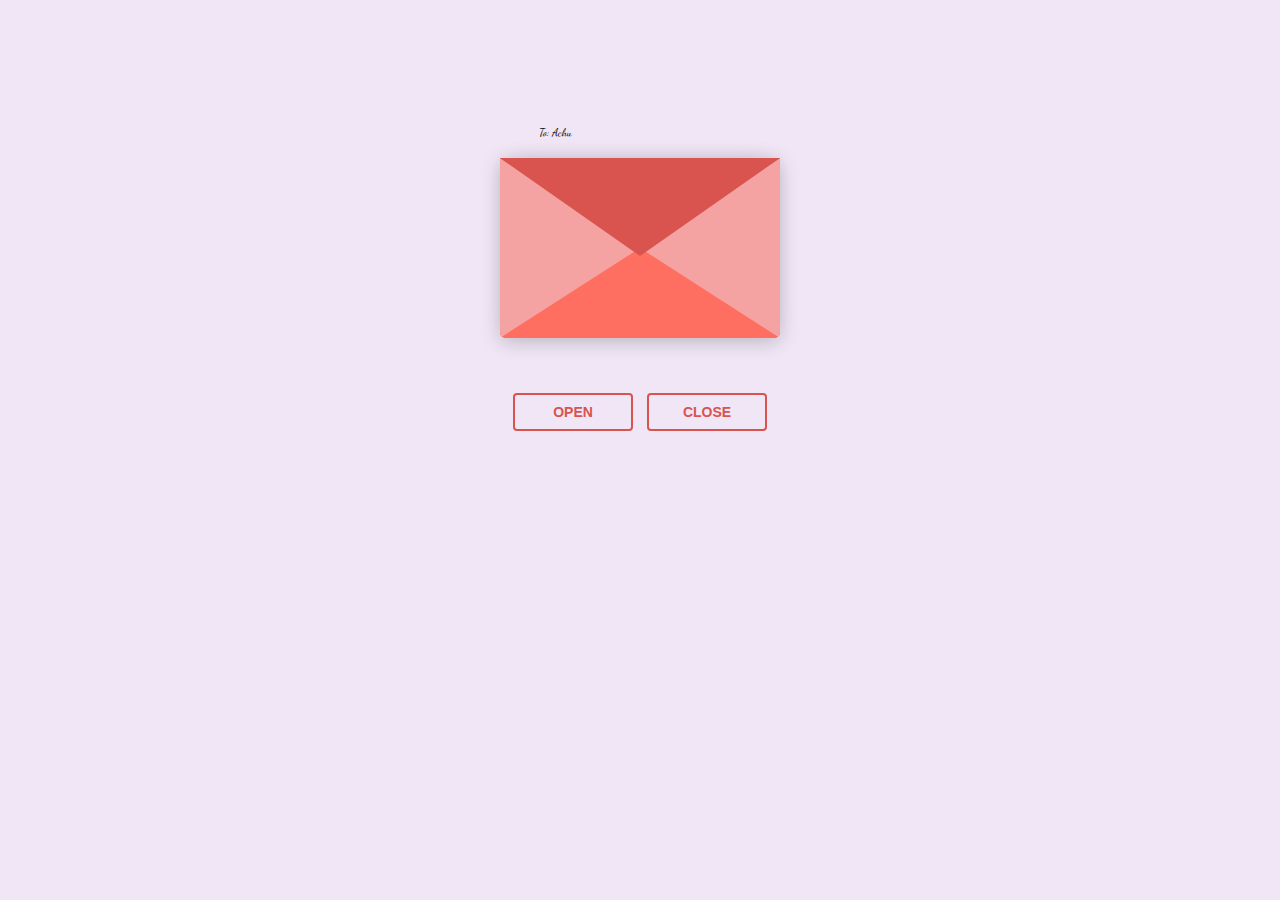
<file: index.html>
<!DOCTYPE html>
<html lang="en">
  <head>
    <meta charset="UTF-8" />
    <title>Love letter</title>
    <link rel="preconnect" href="https://fonts.googleapis.com" />
    <link rel="preconnect" href="https://fonts.gstatic.com" crossorigin />
    <link
      href="https://fonts.googleapis.com/css2?family=Dancing+Script:wght@400..700&display=swap"
      rel="stylesheet" />
    <link rel="stylesheet" href="style.css" />
  </head>
  <body>
    <!-- tiktok meowish -->
    <div class="envlope-wrapper">
      <div id="envelope" class="close">
        <div class="front flap"></div>
        <div class="front pocket"></div>
        <div class="letter">
          <div class="words line1">To: Achu</div>
          <div class="words line2">I’m not a perfect man. I’ll make mistakes. But I promise I’ll always
                                    try to understand you, listen to you, and do my best to fulfill
                                    your needs. I may fail sometimes, though I don’t promise a flawless life… Will you walk this life with me? </div>
          <!-- <div class="words line3">I may fail sometimes, and I don’t promise a flawless life…</div>
          <div class="words line4"> Will you walk this life with me?</div> -->
        </div>
        <div class="hearts">
          <div class="heart a1"></div>
          <div class="heart a2"></div>
          <div class="heart a3"></div>
        </div>
      </div>
    </div>
    <div class="reset">
      <button id="open">Open</button>
      <button id="reset">Close</button>
    </div>

    <script src="https://cdnjs.cloudflare.com/ajax/libs/jquery/3.5.1/jquery.min.js"></script>
    <script src="script.js"></script>
  </body>
</html>
</file>
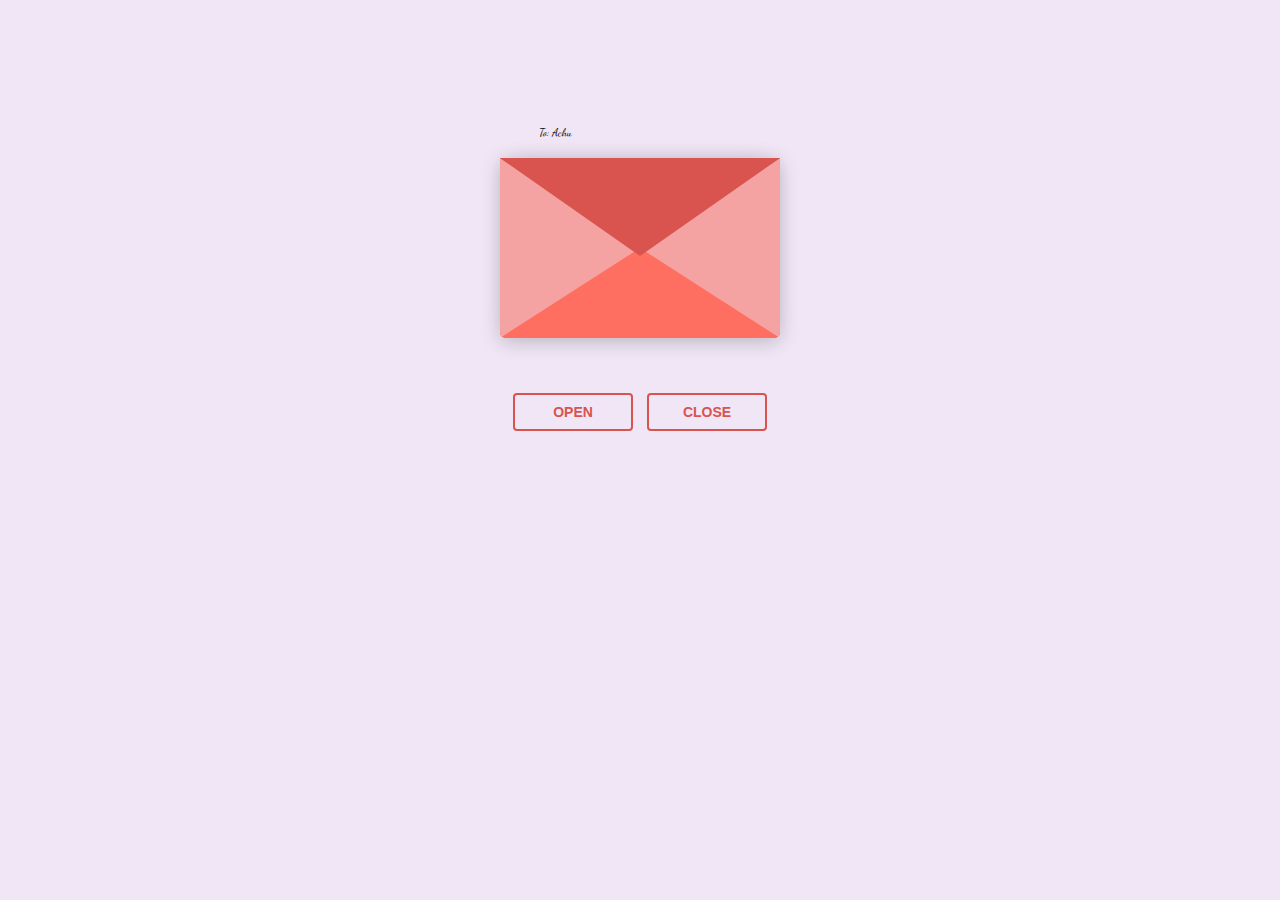
<file: love letter 2.html>
<!DOCTYPE html>
<html lang="en">
  <head>
    <meta charset="UTF-8" />
    <title>Love letter</title>
    <link rel="preconnect" href="https://fonts.googleapis.com" />
    <link rel="preconnect" href="https://fonts.gstatic.com" crossorigin />
    <link
      href="https://fonts.googleapis.com/css2?family=Dancing+Script:wght@400..700&display=swap"
      rel="stylesheet" />
    <link rel="stylesheet" href="love letter 2.css" />
  </head>
  <body>
    <!-- tiktok meowish -->
    <div class="envlope-wrapper">
      <div id="envelope" class="close">
        <div class="front flap"></div>
        <div class="front pocket"></div>
        <div class="letter">
          <div class="words line1">To: Achu</div>
          <div class="words line2">I’m not a perfect man. I’ll make mistakes. But I promise I’ll always
                                    try to understand you, listen to you, and do my best to fulfill
                                    your needs. I may fail sometimes, and I don’t promise a flawless life… Will you walk this life with me? </div>
          <!-- <div class="words line3">I may fail sometimes, and I don’t promise a flawless life…</div>
          <div class="words line4"> Will you walk this life with me?</div> -->
        </div>
        <div class="hearts">
          <div class="heart a1"></div>
          <div class="heart a2"></div>
          <div class="heart a3"></div>
        </div>
      </div>
    </div>
    <div class="reset">
      <button id="open">Open</button>
      <button id="reset">Close</button>
    </div>

    <script src="https://cdnjs.cloudflare.com/ajax/libs/jquery/3.5.1/jquery.min.js"></script>
    <script src="love letter 2.js"></script>
  </body>
</html>
</file>
<file: style.css>
#envelope {
  position: relative;
  width: 280px;
  height: 180px;
  border-bottom-left-radius: 6px;
  border-bottom-right-radius: 6px;
  margin-left: auto;
  margin-right: auto;
  top: 150px;
  background-color: #d9534f; /* Warm romantic red */
  box-shadow: 0 4px 20px rgba(0, 0, 0, 0.2);
}

.front {
  position: absolute;
  width: 0;
  height: 0;
  z-index: 3;
}

.flap {
  border-left: 140px solid transparent;
  border-right: 140px solid transparent;
  border-bottom: 82px solid transparent;
  /* a little smaller */
  border-top: 98px solid #d9534f; /* Same romantic red */
  /* a little larger */
  transform-origin: top;
  pointer-events: none;
}

.pocket {
  border-left: 140px solid #f5a3a2; /* Soft pinkish red for the pocket */
  border-right: 140px solid #f5a3a2;
  border-bottom: 90px solid #ff6f61; /* Lighter romantic red */
  border-top: 90px solid transparent;
  border-bottom-left-radius: 6px;
  border-bottom-right-radius: 6px;
}

.letter {
  position: relative;
  background-color: #fff;
  width: 90%;
  margin-left: auto;
  margin-right: auto;
  height: 90%;
  top: 1%;
  border-radius: 6px;
  box-shadow: 0 2px 26px rgba(0, 0, 0, 0.12);
  font-family: "Dancing Script", cursive;
}

.letter:after {
  content: "";
  position: absolute;
  top: 0;
  bottom: 0;
  left: 0;
  right: 0;
}

.words {
  position: absolute;
  left: 10%;
  width: 80%;
  height: -300%;
  top: 1%;
  transform: translateY(-50px);
  font-size: 0.1rem;
  /* background-color: #ffe6e6; */
}

.words.line1 {
  top: 10%;
  font-size: 0.2rem;
  width: 30%;
  height: -80%;
  font-size: 0.7rem;
}

.words.line2 {
  top: 40%;
  text-align: center;
  font-size: 0.9rem;
}

.words.line3 {
  top: 20%;
  font-size: 1.1rem;
  text-align: center;
}

.words.line4 {
  top: 70%;
  font-size: 1.1rem;
  text-align: center;
}

.open .flap {
  transform: rotateX(180deg);
  transition: transform 0.4s ease, z-index 0.6s;
  z-index: 1;
}

.close .flap {
  transform: rotateX(0deg);
  transition: transform 0.4s 0.6s ease, z-index 1s;
  z-index: 5;
}

.close .letter {
  transform: translateY(0px);
  transition: transform 0.4s ease, z-index 1s;
  z-index: 1;
}

.open .letter {
  transform: translateY(-100px);
  transition: transform 0.4s 0.6s ease, z-index 0.6s;
  z-index: 2;
}

.hearts {
  position: absolute;
  top: 90px;
  left: 0;
  right: 0;
  z-index: 2;
}

.heart {
  position: absolute;
  bottom: 0;
  right: 10%;
  pointer-events: none;
}

.heart:before,
.heart:after {
  position: absolute;
  content: "";
  left: 50px;
  top: 0;
  width: 50px;
  height: 80px;
  background: #e60073; /* Deep romantic pink */
  border-radius: 50px 50px 0 0;
  transform: rotate(-45deg);
  transform-origin: 0 100%;
  pointer-events: none;
}

.heart:after {
  left: 0;
  transform: rotate(45deg);
  transform-origin: 100% 100%;
}

.close .heart {
  opacity: 0;
  -webkit-animation: none;
  animation: none;
}

.a1 {
  left: 20%;
  transform: scale(0.6);
  opacity: 1;
  -webkit-animation: slideUp 4s linear 1, sideSway 2s ease-in-out 4 alternate;
  -moz-animation: slideUp 4s linear 1, sideSway 2s ease-in-out 4 alternate;
  -webkit-animation-fill-mode: forwards;
  animation-fill-mode: forwards;
  -webkit-animation-delay: 0.7s;
  animation-delay: 0.7s;
}

.a2 {
  left: 55%;
  transform: scale(1);
  opacity: 1;
  -webkit-animation: slideUp 5s linear 1, sideSway 4s ease-in-out 2 alternate;
  -moz-animation: slideUp 5s linear 1, sideSway 4s ease-in-out 2 alternate;
  -webkit-animation-fill-mode: forwards;
  animation-fill-mode: forwards;
  -webkit-animation-delay: 0.7s;
  animation-delay: 0.7s;
}

.a3 {
  left: 10%;
  transform: scale(0.8);
  opacity: 1;
  -webkit-animation: slideUp 7s linear 1, sideSway 2s ease-in-out 6 alternate;
  -moz-animation: slideUp 7s linear 1, sideSway 2s ease-in-out 6 alternate;
  -webkit-animation-fill-mode: forwards;
  animation-fill-mode: forwards;
  -webkit-animation-delay: 0.7s;
  animation-delay: 0.7s;
}

@-webkit-keyframes slideUp {
  0% {
    top: 0;
  }
  100% {
    top: -600px;
  }
}
@keyframes slideUp {
  0% {
    top: 0;
  }
  100% {
    top: -600px;
  }
}
@-webkit-keyframes sideSway {
  0% {
    margin-left: 0px;
  }
  100% {
    margin-left: 50px;
  }
}
@keyframes sideSway {
  0% {
    margin-left: 0px;
  }
  100% {
    margin-left: 50px;
  }
}
body {
  background-color: #f0e6f6; /* Soft lavender for a romantic, dreamy feel */
}

.envlope-wrapper {
  height: 380px;
}

.reset {
  text-align: center;
}

.reset button {
  font-weight: 800;
  font-style: normal;
  transition: all 0.1s linear;
  -webkit-appearance: none;
  background-color: transparent;
  border: solid 2px #d9534f;
  border-radius: 4px;
  color: #d9534f;
  display: inline-block;
  font-size: 14px;
  text-transform: uppercase;
  margin: 5px;
  padding: 10px;
  line-height: 1em;
  text-decoration: none;
  min-width: 120px;
  cursor: pointer;
}

.reset button:hover {
  background-color: #d9534f;
  color: #fff;
}
</file>
<file: love letter 2.css>
#envelope {
  position: relative;
  width: 280px;
  height: 180px;
  border-bottom-left-radius: 6px;
  border-bottom-right-radius: 6px;
  margin-left: auto;
  margin-right: auto;
  top: 150px;
  background-color: #d9534f; /* Warm romantic red */
  box-shadow: 0 4px 20px rgba(0, 0, 0, 0.2);
}

.front {
  position: absolute;
  width: 0;
  height: 0;
  z-index: 3;
}

.flap {
  border-left: 140px solid transparent;
  border-right: 140px solid transparent;
  border-bottom: 82px solid transparent;
  /* a little smaller */
  border-top: 98px solid #d9534f; /* Same romantic red */
  /* a little larger */
  transform-origin: top;
  pointer-events: none;
}

.pocket {
  border-left: 140px solid #f5a3a2; /* Soft pinkish red for the pocket */
  border-right: 140px solid #f5a3a2;
  border-bottom: 90px solid #ff6f61; /* Lighter romantic red */
  border-top: 90px solid transparent;
  border-bottom-left-radius: 6px;
  border-bottom-right-radius: 6px;
}

.letter {
  position: relative;
  background-color: #fff;
  width: 90%;
  margin-left: auto;
  margin-right: auto;
  height: 90%;
  top: 1%;
  border-radius: 6px;
  box-shadow: 0 2px 26px rgba(0, 0, 0, 0.12);
  font-family: "Dancing Script", cursive;
}

.letter:after {
  content: "";
  position: absolute;
  top: 0;
  bottom: 0;
  left: 0;
  right: 0;
}

.words {
  position: absolute;
  left: 10%;
  width: 80%;
  height: -300%;
  top: 1%;
  transform: translateY(-50px);
  font-size: 0.1rem;
  /* background-color: #ffe6e6; */
}

.words.line1 {
  top: 10%;
  font-size: 0.2rem;
  width: 30%;
  height: -80%;
  font-size: 0.7rem;
}

.words.line2 {
  top: 40%;
  text-align: center;
  font-size: 0.9rem;
}

.words.line3 {
  top: 20%;
  font-size: 1.1rem;
  text-align: center;
}

.words.line4 {
  top: 70%;
  font-size: 1.1rem;
  text-align: center;
}

.open .flap {
  transform: rotateX(180deg);
  transition: transform 0.4s ease, z-index 0.6s;
  z-index: 1;
}

.close .flap {
  transform: rotateX(0deg);
  transition: transform 0.4s 0.6s ease, z-index 1s;
  z-index: 5;
}

.close .letter {
  transform: translateY(0px);
  transition: transform 0.4s ease, z-index 1s;
  z-index: 1;
}

.open .letter {
  transform: translateY(-100px);
  transition: transform 0.4s 0.6s ease, z-index 0.6s;
  z-index: 2;
}

.hearts {
  position: absolute;
  top: 90px;
  left: 0;
  right: 0;
  z-index: 2;
}

.heart {
  position: absolute;
  bottom: 0;
  right: 10%;
  pointer-events: none;
}

.heart:before,
.heart:after {
  position: absolute;
  content: "";
  left: 50px;
  top: 0;
  width: 50px;
  height: 80px;
  background: #e60073; /* Deep romantic pink */
  border-radius: 50px 50px 0 0;
  transform: rotate(-45deg);
  transform-origin: 0 100%;
  pointer-events: none;
}

.heart:after {
  left: 0;
  transform: rotate(45deg);
  transform-origin: 100% 100%;
}

.close .heart {
  opacity: 0;
  -webkit-animation: none;
  animation: none;
}

.a1 {
  left: 20%;
  transform: scale(0.6);
  opacity: 1;
  -webkit-animation: slideUp 4s linear 1, sideSway 2s ease-in-out 4 alternate;
  -moz-animation: slideUp 4s linear 1, sideSway 2s ease-in-out 4 alternate;
  -webkit-animation-fill-mode: forwards;
  animation-fill-mode: forwards;
  -webkit-animation-delay: 0.7s;
  animation-delay: 0.7s;
}

.a2 {
  left: 55%;
  transform: scale(1);
  opacity: 1;
  -webkit-animation: slideUp 5s linear 1, sideSway 4s ease-in-out 2 alternate;
  -moz-animation: slideUp 5s linear 1, sideSway 4s ease-in-out 2 alternate;
  -webkit-animation-fill-mode: forwards;
  animation-fill-mode: forwards;
  -webkit-animation-delay: 0.7s;
  animation-delay: 0.7s;
}

.a3 {
  left: 10%;
  transform: scale(0.8);
  opacity: 1;
  -webkit-animation: slideUp 7s linear 1, sideSway 2s ease-in-out 6 alternate;
  -moz-animation: slideUp 7s linear 1, sideSway 2s ease-in-out 6 alternate;
  -webkit-animation-fill-mode: forwards;
  animation-fill-mode: forwards;
  -webkit-animation-delay: 0.7s;
  animation-delay: 0.7s;
}

@-webkit-keyframes slideUp {
  0% {
    top: 0;
  }
  100% {
    top: -600px;
  }
}
@keyframes slideUp {
  0% {
    top: 0;
  }
  100% {
    top: -600px;
  }
}
@-webkit-keyframes sideSway {
  0% {
    margin-left: 0px;
  }
  100% {
    margin-left: 50px;
  }
}
@keyframes sideSway {
  0% {
    margin-left: 0px;
  }
  100% {
    margin-left: 50px;
  }
}
body {
  background-color: #f0e6f6; /* Soft lavender for a romantic, dreamy feel */
}

.envlope-wrapper {
  height: 380px;
}

.reset {
  text-align: center;
}

.reset button {
  font-weight: 800;
  font-style: normal;
  transition: all 0.1s linear;
  -webkit-appearance: none;
  background-color: transparent;
  border: solid 2px #d9534f;
  border-radius: 4px;
  color: #d9534f;
  display: inline-block;
  font-size: 14px;
  text-transform: uppercase;
  margin: 5px;
  padding: 10px;
  line-height: 1em;
  text-decoration: none;
  min-width: 120px;
  cursor: pointer;
}

.reset button:hover {
  background-color: #d9534f;
  color: #fff;
}
</file>
